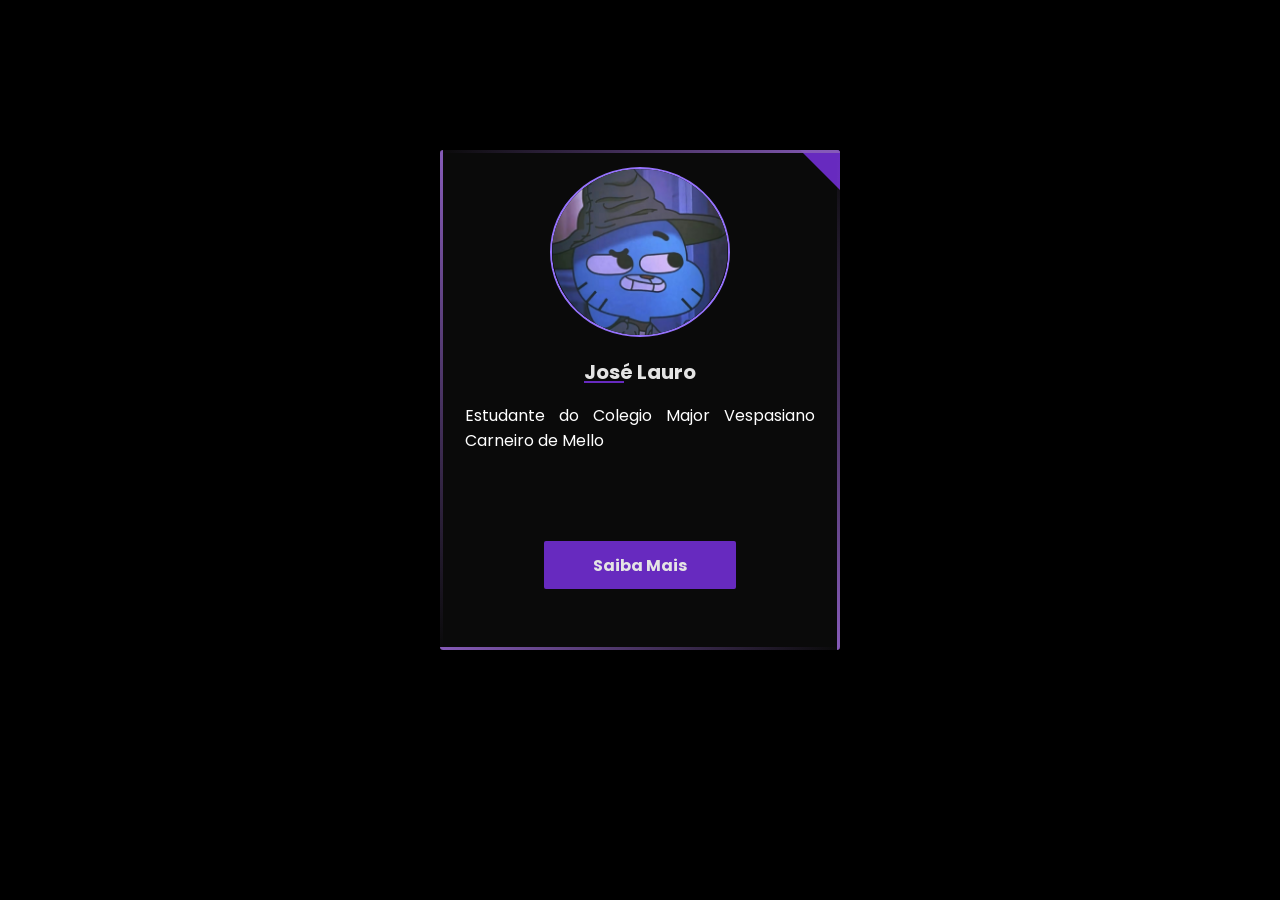
<file: index.html>
<!DOCTYPE html>
<html lang="pt-br">
<head>
    <meta charset="UTF-8">
    <meta name="viewport" content="width=device-width, initial-scale=1.0">
    <title>card</title>
    <link rel="stylesheet" href="style.css">
    <link rel="preconnect" href="https://fonts.googleapis.com">
    <link rel="stylesheet" href="https://cdnjs.cloudflare.com/ajax/libs/font-awesome/6.4.0/css/all.min.css" integrity="sha512-iecdLmaskl7CVkqkXNQ/ZH/XLlvWZOJyj7Yy7tcenmpD1ypASozpmT/E0iPtmFIB46ZmdtAc9eNBvH0H/ZpiBw==" crossorigin="anonymous" referrerpolicy="no-referrer" />
<link rel="preconnect" href="https://fonts.gstatic.com" crossorigin>
</head>
<body>
     
        <section>
            <div class="face">
                <div class="card">
        <span></span>
        <span></span>
        <div class="image">
            <img src="Screenshot_20240818_172023_TikTok.jpg" alt="foto pessoal">
         </div>   

            <div class="content">
                <h3>José Lauro</h3>
                <p>Estudante do Colegio Major Vespasiano Carneiro de Mello </p>
            </div>
            <button type="button" id="read-btn">Saiba Mais</button>  

            <span></span>
            <span></span>
    </div>

    <div class="card-back">
        <span></span>
        <span></span> 

            <div class="content-back">
                <h3>Redes Sociais</h3>
                <div class="social-medias">
                <a href="https://github.com/joselauro4432289045723838295" class="social-media"><i class="fa-brands fa-github" ></i></a>
                <a href="CHARGEDIREITOTRABALHISTA.webp" class="social-media"><i class="fa-brands fa-linkedin" ></i></a>
                <a href="https://www.instagram.com/jose.wowl?igsh=mxbonnu5oxyxotvy==" class="social-media"><i class="fa-brands fa-instagram" ></i></a>
                <a href="2013-592109167-2013022544226.jpg_20130225-4.jpg" class="social-media"> <i class="fa-brands fa-tiktok" ></i></a>
                </div>
                
            </div>
            <div class="h3">
                <h2>Minhas Habilidades</h2>
            </div>
            
            <div class="skills">
            <a>Javascript</a>
            <a>Html</a>
            <a>Css</a>
            <a>Figma</a>
            <a>Sass</a>
            <a>Git</a>
            
            </div>
            <div class="div-btn">
                <button type="button" id="read-btn2">Voltar</button> 
            </div>
            

            <span></span>
            <span></span>
    </div>
            </div>
        </section>
            
        <script src="script.js">

        </script>

</body>
</html>
</file>
<file: style.css>
@import url('https://fonts.googleapis.com/css2?family=Poppins:ital,wght@0,100;0,200;0,300;0,400;1,100;1,200;1,300;1,400&display=swap');

:root {
  --background: #000000;
  --card: #0A0A0A;
  --titulo: #e4e4e4;
  --texto: #C8F8DB;
  --efeitos: #672abf;
}


* {
  margin: 0;
  padding: 0;
  box-sizing: border-box;
  font-family: 'Poppins', sans-serif;
}

body {
  background-color: var(--background);
  scroll-behavior: smooth;
  display: flex;
  align-items: center;
  justify-content: center;
  min-height: 100vh;
}

p {
  color: #fff;
}

.face {
  width: 400px;
  height: 600px;
}


.card-back {
  width: 25rem;
  height: 500px;
  background: var(--card);
  padding: 24px;
  display: flex;
  flex-direction: column;
  justify-content: center;
  align-items: center;
  text-align: justify;
  position: absolute;
  border-radius: 0.2rem;
  box-shadow: 0 8px 10px 0;
  overflow: hidden;
  transition: all 0.4s ease;
}

.card-back {
  transform: rotateY(-180deg);
  backface-visibility: hidden;
}

.face.active .card{
  transform: rotateY(180deg);
  z-index: 0;
}

.face.active .card-back {
  transform: rotateX(0);
  z-index: 1;
}

.card {
  width: 25rem;
  height: 500px;
  background: var(--card);
  padding: 25px;
  display: flex;
  flex-direction: column;
  align-items: center;
  justify-content: center;
  text-align: justify;
  position: absolute;
  border-radius: 0.2rem;
  box-shadow: 0 8px 10px 0;
  overflow: hidden;
  z-index: 1;
  transition: all 0.4s ease;
}

.card span:first-of-type {
  position: absolute;
  top: 0;
  left: 0;
  width: 100%;
  height: 3px;
  background: linear-gradient(to right, transparent, rgb(134, 91, 184));
  animation: animar1 2s linear infinite;
}

@keyframes animar1 {
  0% {
    transform: translateX(-100%);
  }
  100% {
    transform: translateX(100%);
  }
}

.card span:nth-of-type(2) {
  position: absolute;
  top: 0;
  right: 0;
  width: 3px;
  height: 100%;
  background: linear-gradient(to bottom, transparent, rgb(134, 91, 184));
  animation: animar2 2s linear infinite;
  animation-delay: 1s;
}

@keyframes animar2 {
  0% {
    transform: translateY(-100%);
  }
  100% {
    transform: translateY(100%);
  }
}

.card span:nth-of-type(3) {
  position: absolute;
  bottom: 0;
  right: 0;
  width: 100%;
  height: 3px;
  background: linear-gradient(to left, transparent, rgb(134, 91, 184));
  animation: animar3 2s linear infinite;
}

@keyframes animar3 {
  0% {
    transform: translateX(100%);
  }
  100% {
    transform: translateX(-100%);
  }
}

.card span:nth-of-type(4) {
  position: absolute;
  top: 0;
  left: 0;
  width: 3px;
  height: 100%;
  background: linear-gradient(to top, transparent, rgb(134, 91, 184));
  animation: animar4 2s linear infinite;
  animation-delay: 1s;
}

@keyframes animar4 {
  0% {
    transform: translateY(100%);
  }
  100% {
    transform: translateY(-100%);
  }
}

.card::before {
  content: '';
  position: absolute;
  top: 0;
  right: 0;
  border: 20px solid transparent;
  border-top: 20px solid var(--efeitos);
  border-right: 20px solid var(--efeitos);
}



.content  h3 {
  text-align: center;
  color: var(--titulo);
  margin-bottom: 16px;
  font-size: 20px;
  position: relative;
  cursor: pointer;
}

.h3 {
  text-align: center;
  margin-bottom: -8px;
  margin-top: -44px;
  font-size: 12px;
  position: relative;
  cursor: pointer;
  color: var(--titulo);
}


h2::before {
  content: '';
  position: absolute;
  background-color: var(--efeitos);
  height: 2px;
  width: 40px;
  bottom: 2.4px; 
  transition: all .6s ease;
}

h2:hover::before {
  cursor: pointer;
  width: 176.5px;
  transition: all .6s ease;
}


.skills{
  width: 100%;
  display: flex;
  flex-wrap: wrap;
  align-items: center;
  justify-content: space-between;
  margin: 40px 0 60px 0;
}



.skills a {
  background-color: var(--background);
  color: var(--texto);
  align-items: center;
  border-radius: 0.2rem;
  padding: 0.4em;
  font-size: 13px;
  letter-spacing: 1px;
}

.content, .content-back {
  height: 180px;
}


.face h3::before {
  content: '';
  position: absolute;
  background-color: var(--efeitos);
  height: 2px;
  width: 40px;
  bottom: 3px; 
  transition: all .6s ease;
}

.face h3:hover::before {
  cursor: pointer;
  width: 138px;
  transition: all .6s ease;
}

.face  h3::before {
  content: '';
  position: absolute;
  background-color: var(--efeitos);
  height: 2px;
  width: 40px;
  bottom: 4px; 
  transition: all .6s ease;
}

.face h3:hover::before {
  cursor: pointer;
  width: 138px;
  transition: all .6s ease;
}

.content-back h3 {
  text-align: center;
  top: -100px;
  font-size: 20px;
  position: relative;
  cursor: pointer;
  margin-top: 80px;
  color: var(--titulo);
}

.content-back button {
  display: flex;
  align-items: flex-end;
  margin-top: 32px;
  padding: 20px;
}

.image img {
  margin: -44px auto 20px;
  width: 180px;
  height: 170px;
  border-radius: 50%;
  display: flex;
  justify-content: center;
  border: 2px solid rgb(149, 114, 252);
  animation: borderAnimated 5s linear infinite;
  background-size: cover;
  background-position: center;
  object-fit: cover;
}

@keyframes borderAnimated {
  0% {
    border: 1.7px solid #672abf;
  }
  25% {
    border: 1.7px solid rgb(236, 102, 12);
  }
  50% {
    border: 1.7px solid #672abf;
  }
  75% {
    border: 1.7px solid rgb(236, 102, 12);
  }
  100% {
    border: 1.7px solid #672abf;
  }
}

#read-btn, #read-btn2 {
  width: 12rem;
  height: 3rem;
  background-color: var(--efeitos);
  border: none;
  font-weight: bold;
  color: var(--titulo);
  font-size: 16px;
  padding: 4px;
  margin-top: 4px;
  border-radius: 2px;
  cursor: pointer;
  transition: all 0.3s ease-in;
}

.div-btn {
  margin: -20px 0 -60px 0;
  padding: 20px;
}


#read-btn:hover, #read-btn2:hover {
  background: transparent;
  color: #8151c4;
  transition: all .4s;
  border: 2px solid;
}

.content-back .social-medias {
  display: flex;
  justify-content: space-around;
  margin: auto;
  margin-top: -90px;
}

.content-back .social-media {
  text-decoration: none;
  transition: transform 0.2s ease-in;
  color: #fff;
  display: flex;
  align-items: center;
  margin: 20px;
  font-size: 24px
}

.content-back .social-media:hover {
  transform: translateY(10px);
  color: var(--efeitos);
  transition: 0.5s ease;
}

@media only screen and (max-width: 420px) {
  .card, .card-back {
    width: 20rem;
    height: 600px;
    
    margin: auto auto auto 44px;
  }
  .content h3 {
    margin: 4px 0 40px 0;
  }
  #read-btn {
    margin-top: 42px;
  }
}
</file>
<file: CARD/style.css>
@import url('https://fonts.googleapis.com/css2?family=Poppins:ital,wght@0,100;0,200;0,300;0,400;1,100;1,200;1,300;1,400&display=swap');

:root {
  --background: #000000;
  --card: #0A0A0A;
  --titulo: #e4e4e4;
  --texto: #C8F8DB;
  --efeitos: #672abf;
}


* {
  margin: 0;
  padding: 0;
  box-sizing: border-box;
  font-family: 'Poppins', sans-serif;
}

body {
  background-color: var(--background);
  scroll-behavior: smooth;
  display: flex;
  align-items: center;
  justify-content: center;
  min-height: 100vh;
}

p {
  color: #fff;
}

.face {
  width: 400px;
  height: 600px;
}


.card-back {
  width: 25rem;
  height: 500px;
  background: var(--card);
  padding: 24px;
  display: flex;
  flex-direction: column;
  justify-content: center;
  align-items: center;
  text-align: justify;
  position: absolute;
  border-radius: 0.2rem;
  box-shadow: 0 8px 10px 0;
  overflow: hidden;
  transition: all 0.4s ease;
}

.card-back {
  transform: rotateY(-180deg);
  backface-visibility: hidden;
}

.face.active .card{
  transform: rotateY(180deg);
  z-index: 0;
}

.face.active .card-back {
  transform: rotateX(0);
  z-index: 1;
}

.card {
  width: 25rem;
  height: 500px;
  background: var(--card);
  padding: 25px;
  display: flex;
  flex-direction: column;
  align-items: center;
  justify-content: center;
  text-align: justify;
  position: absolute;
  border-radius: 0.2rem;
  box-shadow: 0 8px 10px 0;
  overflow: hidden;
  z-index: 1;
  transition: all 0.4s ease;
}

.card span:first-of-type {
  position: absolute;
  top: 0;
  left: 0;
  width: 100%;
  height: 3px;
  background: linear-gradient(to right, transparent, rgb(134, 91, 184));
  animation: animar1 2s linear infinite;
}

@keyframes animar1 {
  0% {
    transform: translateX(-100%);
  }
  100% {
    transform: translateX(100%);
  }
}

.card span:nth-of-type(2) {
  position: absolute;
  top: 0;
  right: 0;
  width: 3px;
  height: 100%;
  background: linear-gradient(to bottom, transparent, rgb(134, 91, 184));
  animation: animar2 2s linear infinite;
  animation-delay: 1s;
}

@keyframes animar2 {
  0% {
    transform: translateY(-100%);
  }
  100% {
    transform: translateY(100%);
  }
}

.card span:nth-of-type(3) {
  position: absolute;
  bottom: 0;
  right: 0;
  width: 100%;
  height: 3px;
  background: linear-gradient(to left, transparent, rgb(134, 91, 184));
  animation: animar3 2s linear infinite;
}

@keyframes animar3 {
  0% {
    transform: translateX(100%);
  }
  100% {
    transform: translateX(-100%);
  }
}

.card span:nth-of-type(4) {
  position: absolute;
  top: 0;
  left: 0;
  width: 3px;
  height: 100%;
  background: linear-gradient(to top, transparent, rgb(134, 91, 184));
  animation: animar4 2s linear infinite;
  animation-delay: 1s;
}

@keyframes animar4 {
  0% {
    transform: translateY(100%);
  }
  100% {
    transform: translateY(-100%);
  }
}

.card::before {
  content: '';
  position: absolute;
  top: 0;
  right: 0;
  border: 20px solid transparent;
  border-top: 20px solid var(--efeitos);
  border-right: 20px solid var(--efeitos);
}



.content  h3 {
  text-align: center;
  color: var(--titulo);
  margin-bottom: 16px;
  font-size: 20px;
  position: relative;
  cursor: pointer;
}

.h3 {
  text-align: center;
  margin-bottom: -8px;
  margin-top: -44px;
  font-size: 12px;
  position: relative;
  cursor: pointer;
  color: var(--titulo);
}


h2::before {
  content: '';
  position: absolute;
  background-color: var(--efeitos);
  height: 2px;
  width: 40px;
  bottom: 2.4px; 
  transition: all .6s ease;
}

h2:hover::before {
  cursor: pointer;
  width: 176.5px;
  transition: all .6s ease;
}


.skills{
  width: 100%;
  display: flex;
  flex-wrap: wrap;
  align-items: center;
  justify-content: space-between;
  margin: 40px 0 60px 0;
}



.skills a {
  background-color: var(--background);
  color: var(--texto);
  align-items: center;
  border-radius: 0.2rem;
  padding: 0.4em;
  font-size: 13px;
  letter-spacing: 1px;
}

.content, .content-back {
  height: 180px;
}


.face h3::before {
  content: '';
  position: absolute;
  background-color: var(--efeitos);
  height: 2px;
  width: 40px;
  bottom: 3px; 
  transition: all .6s ease;
}

.face h3:hover::before {
  cursor: pointer;
  width: 138px;
  transition: all .6s ease;
}

.face  h3::before {
  content: '';
  position: absolute;
  background-color: var(--efeitos);
  height: 2px;
  width: 40px;
  bottom: 4px; 
  transition: all .6s ease;
}

.face h3:hover::before {
  cursor: pointer;
  width: 138px;
  transition: all .6s ease;
}

.content-back h3 {
  text-align: center;
  top: -100px;
  font-size: 20px;
  position: relative;
  cursor: pointer;
  margin-top: 80px;
  color: var(--titulo);
}

.content-back button {
  display: flex;
  align-items: flex-end;
  margin-top: 32px;
  padding: 20px;
}

.image img {
  margin: -44px auto 20px;
  width: 180px;
  height: 170px;
  border-radius: 50%;
  display: flex;
  justify-content: center;
  border: 2px solid rgb(149, 114, 252);
  animation: borderAnimated 5s linear infinite;
  background-size: cover;
  background-position: center;
  object-fit: cover;
}

@keyframes borderAnimated {
  0% {
    border: 1.7px solid #672abf;
  }
  25% {
    border: 1.7px solid rgb(236, 102, 12);
  }
  50% {
    border: 1.7px solid #672abf;
  }
  75% {
    border: 1.7px solid rgb(236, 102, 12);
  }
  100% {
    border: 1.7px solid #672abf;
  }
}

#read-btn, #read-btn2 {
  width: 12rem;
  height: 3rem;
  background-color: var(--efeitos);
  border: none;
  font-weight: bold;
  color: var(--titulo);
  font-size: 16px;
  padding: 4px;
  margin-top: 4px;
  border-radius: 2px;
  cursor: pointer;
  transition: all 0.3s ease-in;
}

.div-btn {
  margin: -20px 0 -60px 0;
  padding: 20px;
}


#read-btn:hover, #read-btn2:hover {
  background: transparent;
  color: #8151c4;
  transition: all .4s;
  border: 2px solid;
}

.content-back .social-medias {
  display: flex;
  justify-content: space-around;
  margin: auto;
  margin-top: -90px;
}

.content-back .social-media {
  text-decoration: none;
  transition: transform 0.2s ease-in;
  color: #fff;
  display: flex;
  align-items: center;
  margin: 20px;
  font-size: 24px
}

.content-back .social-media:hover {
  transform: translateY(10px);
  color: var(--efeitos);
  transition: 0.5s ease;
}

@media only screen and (max-width: 420px) {
  .card, .card-back {
    width: 20rem;
    height: 600px;
    
    margin: auto auto auto 44px;
  }
  .content h3 {
    margin: 4px 0 40px 0;
  }
  #read-btn {
    margin-top: 42px;
  }
}
</file>
